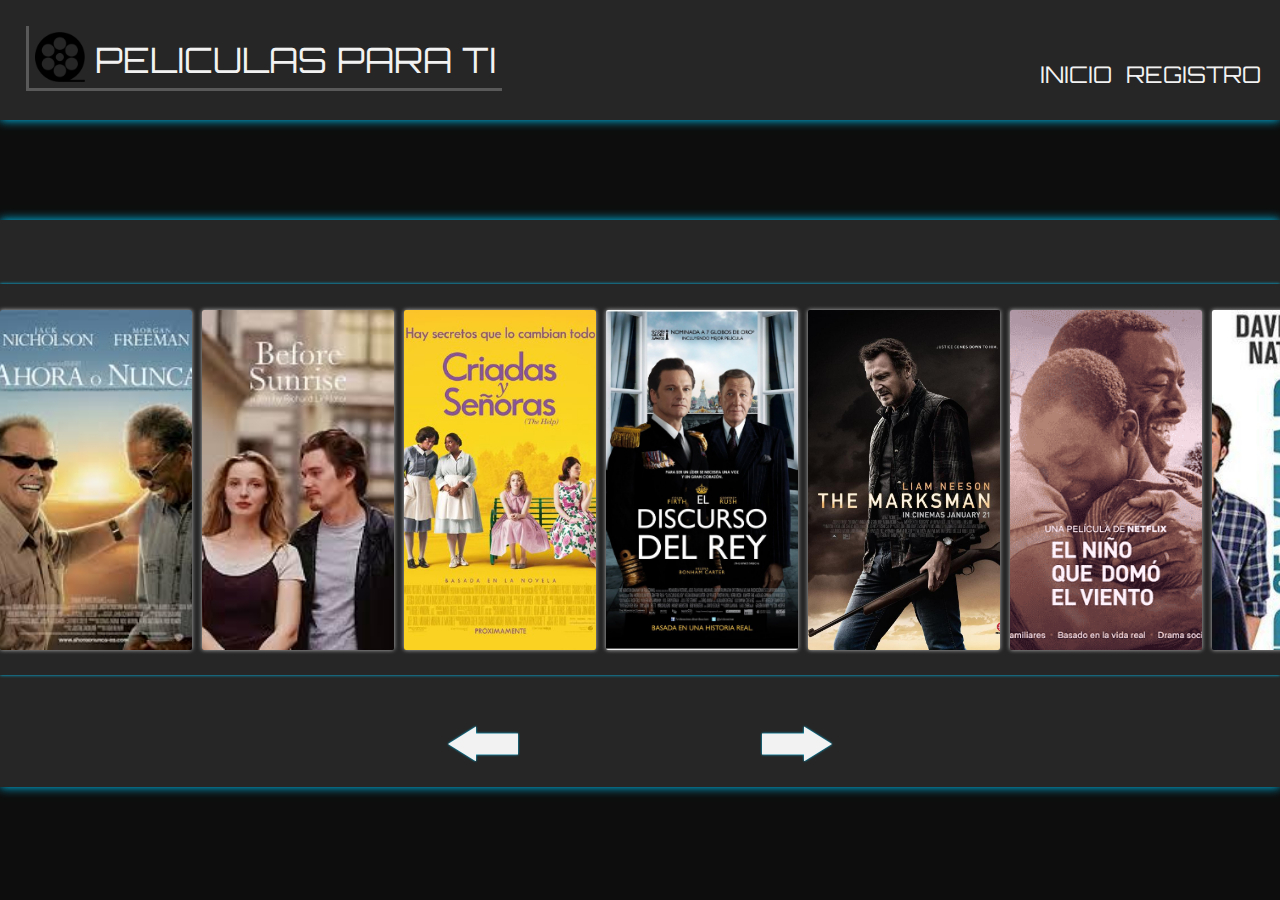
<file: index.html>
<!DOCTYPE html>
<html lang="en">
<head>
    <meta charset="UTF-8">
    <meta http-equiv="X-UA-Compatible" content="IE=edge">
    <meta name="viewport" content="width=device-width, initial-scale=1.0">
    <link href="https://fonts.googleapis.com/css2?family=Orbitron&display=swap" rel="stylesheet">
    <link rel="stylesheet" href="./style/style.css">
    <title>Document</title>
</head>

<body>
    <header class="header">
        <nav class="nav">
            <div class="nav__contenedor">
                <img src="./imagenes/rollo-de-pelicula.png" alt="">
                <p>PELICULAS PARA TI</p>
            </div>
            <ul class="nav__list">
                <li> <a href="./index.html">INICIO </a> </li>
                <li><a href="./registro.html"> REGISTRO</a></li>
            </ul>
        </nav>
    </header>

    <main class="principal" id="principal">
        <div class="carrusel__contenedor">
            <div class="carrusel" id="carrusel">
            </div>

        </div>
        <div class="flechas">
            <div class="flecha__wrap">
                <div class="flecha flechax" id="izquierda"></div>
            </div>
            <div class="flecha__wrap">
                <div class="flecha1 flechax " id="derecha"></div>
            </div>
        </div>
    </main>





    <script src="script/index.js" type="text/javascript" ></script>
</body>

</html>
</file>
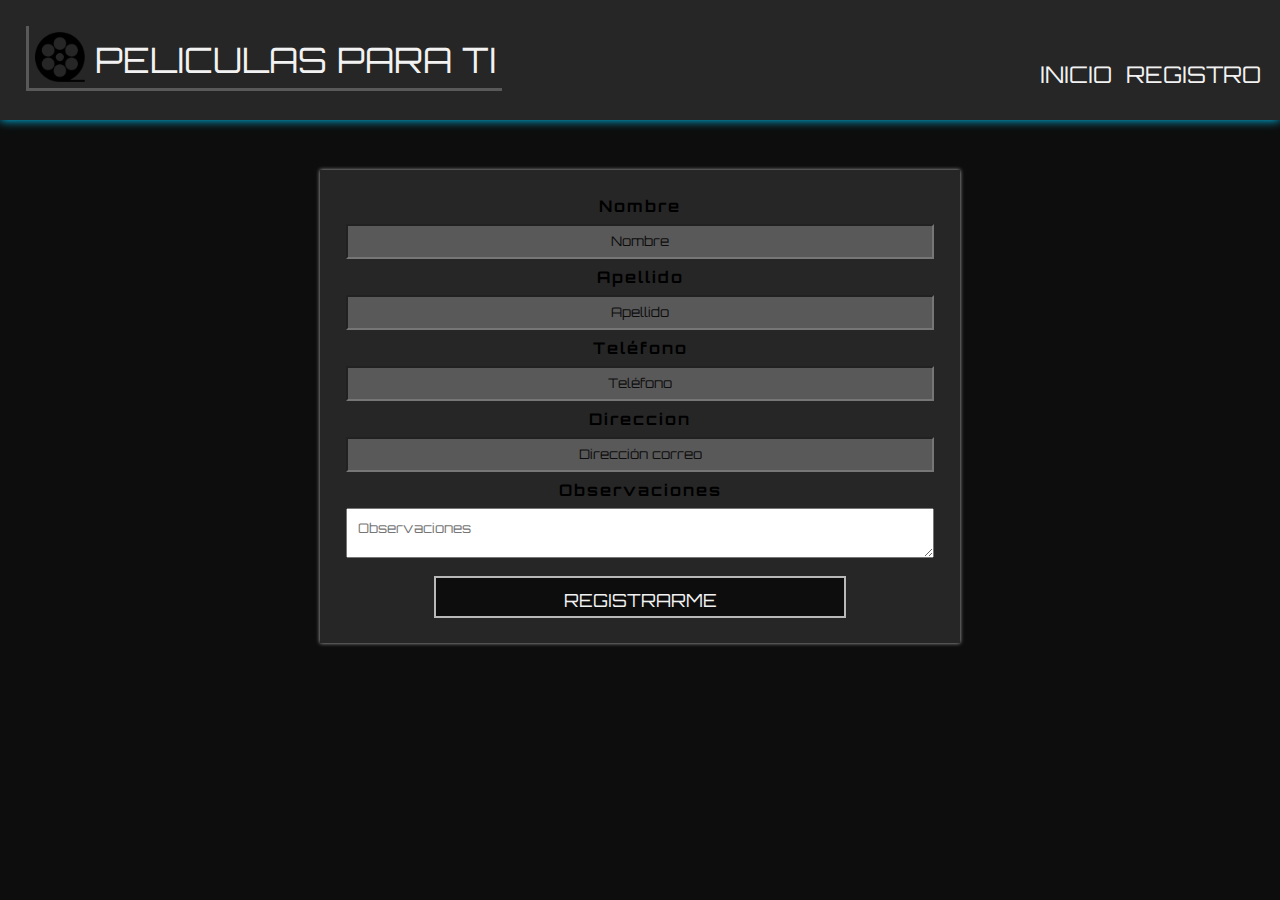
<file: registro.html>
<!DOCTYPE html>
<html lang="en">
<head>
    <meta charset="UTF-8">
    <meta http-equiv="X-UA-Compatible" content="IE=edge">
    <meta name="viewport" content="width=device-width, initial-scale=1.0">
    <link href="https://fonts.googleapis.com/css2?family=Orbitron&display=swap" rel="stylesheet">
    <link rel="stylesheet" href="./style/style.css">
    <title>Document</title>
</head>
<body>
    <header class="header">
        <nav class="nav">
            <div class="nav__contenedor">
                <img src="./imagenes/rollo-de-pelicula.png" alt="">
                <p>PELICULAS PARA TI</p>
            </div>
            <ul class="nav__list">
                <li> <a href="./index.html">INICIO </a> </li>
                <li><a href="./registro.html"> REGISTRO</a></li>
            </ul>
        </nav>
    </header>

    <form action="#" id="formulario"class="formulario">
        <label for="nombre" id="nombre">Nombre</label>
        <input type="text" id="inputName" placeholder="Nombre">
        <label for="apellido" id="apellido">Apellido</label>
        <input type="text" id="inputApellido" placeholder="Apellido">
        <label for="telefono" id="telefono">Teléfono</label>
        <input type="tel" id="inputTel" placeholder="Teléfono">
        <label for="direccion" id="direccion">Direccion</label>
        <input type="email" id="inputDireccion" placeholder="Dirección correo">
        <label for="nombre" id="nombre">Observaciones</label>
        <textarea id="observaciones" placeholder="Observaciones"></textarea>
        <button id="btn">Registrarme</button>
    </form>
    <script src="./script/registro.js"></script>
</body>
</html>
</file>
<file: style/style.css>
*{
    margin: 0px;
    padding: 0px;
    box-sizing: border-box;
}

body{
    background-color: #0D0D0D;
    
}

.header{
    height: 120px;
    background-color: #262626;
    box-shadow: 0px 0px 10px 0px #00CCFF;
    padding: 2%;
}
.nav{
    display: flex;
    justify-content: space-between;
}
.nav__contenedor {
    display: flex;
    gap: 10px;
    padding: 0.5%;
    border-bottom: 3px solid#595959;
    border-left: 3px solid#595959;
}
.nav__contenedor img {
    object-fit: cover;
    height: 50px;
    width: 50px;
}
.nav__contenedor p{
    align-self:flex-end;
    font-size: 35px;
    color: #F2F2F2;
    font-family: 'Orbitron', sans-serif;
}
.nav__list{
    list-style: none;
    display: flex;
    gap: 10px;
}
.nav__list li {
    align-self:flex-end;
    font-size: 23px;
    padding: 1%;
    border-radius: 2px;
    font-family: 'Orbitron', sans-serif;
}
.nav__list li a{
    text-decoration: none;
    color: #F2F2F2;
}
.nav__list li:hover {
    cursor: pointer;
    background-color: #595959;
}

.principal{
    background-color: #262626;
    margin-top: 100px;
    padding-top: 5%;
    padding-bottom: 2%;
    display: flex;
    flex-wrap: wrap;
    flex-direction: column;
    justify-content: center;
    align-items: center;
    box-shadow: 0px 0px 10px 0px #00CCFF;
    overflow: hidden;
}

.carrusel__contenedor{
    padding-top: 2%;
    padding-bottom: 2%;
    width: 100%;
    max-width: 1500px;
    box-shadow: 0px 0px 3px 0px #00CCFF;
    display: flex;
    align-items: center;
}
.carrusel{
    display:flex;
    gap: 10px;
    transition: all 300ms ease;
    width: 120%;
    justify-content: space-evenly;
}
.img{
    height: 340px;
    width: 15%;    
    object-fit: cover;
    box-shadow: 0px 0px 4px 0px rgba(242,242,242,0.75);
    border-radius: 2px;
    flex-shrink: 0;
}
.img:hover{
    cursor: pointer;
}
.flechas{
    margin-top: 4%;
    width: 30%;
    display: flex;
    justify-content: space-between;
}
.flecha__wrap{
    filter: drop-shadow(0px 0px 1px #00CCFF);
}
.flecha__wrap:hover{
    filter: drop-shadow(0px 0px 2px #f2f2f2);
}
.flecha{
    clip-path: polygon(40% 0%, 40% 20%, 100% 20%, 100% 80%, 40% 80%, 40% 100%, 0% 50%);
    height: 35px;
    width: 70px;
    background: #F2F2F2;
}
.flecha:hover,
.flecha1:hover {
    background: #595959;
}

.flecha1{
    clip-path: polygon(0% 20%, 60% 20%, 60% 0%, 100% 50%, 60% 100%, 60% 80%, 0% 80%);
    height: 35px;
    width: 70px;
    background: #F2F2F2;
}
.imgGrande{
    margin-top: 5%;
    height: 350px;
    width: 50%;    
    object-fit: fill;
    box-shadow: 0px 0px 4px 0px rgba(242,242,242,0.75);
    border-radius: 2px;
}
.tituloImg{
    margin-top: 5%;
    font-size: 35px;
    color: #F2F2F2;
    font-family: 'Orbitron', sans-serif;
    text-shadow: 0px 0px 4px #00CCFF;
}

/*                                                Registro                                             */
.formulario{
    background: #262626;
    margin: auto;
    margin-top: 50px;
    margin-bottom: 130px;
    width: 50%;
    padding: 2%;
    display: flex;
    flex-direction: column;
    align-items: center;
    flex-wrap: wrap;
    gap: 8px;
    box-shadow: 0px 0px 4px 0px rgba(242,242,242,0.75);
}
input{
    width: 100%;
    height: 35px;
    background: #595959;
    font-family: 'Orbitron', sans-serif; 
    padding: 2%;
    color: #F2F2F2;
    text-align: center;
}
input::placeholder{
    color: #0D0D0D;
}

label{
    flex-basis: 20%;
    font-family: 'Orbitron', sans-serif;
    font-weight: bolder;
    letter-spacing: 2px;

}

textarea{
    height: 50px;
    width: 100%;
    font-family: 'Orbitron', sans-serif;
    padding: 2%;
}
textarea:hover{
    height: 100px;
}
button{
    margin-top: 10px;
    width: 70%;
    height: 42px;
    padding:2%;
    font-size: 18px;
    text-transform:uppercase;
    background: #0D0D0D;
    outline:none;
    cursor:pointer;
    border:2px solid rgba(242,242,242,0.75);
    color: #F2F2F2;
    transition:300ms;
    font-family: 'Orbitron', sans-serif;

}
button:hover{
    border: 2px solid #00CCFF;
    box-shadow: 0 0 5px rgba(242,242,242,0.75);
  }

@media screen and (max-width:850px) {
    .nav__contenedor p{
        font-size: 27px;
    }
    .nav__list li a{
        font-size: 18px;
    }
    .formulario{
        width: 70%;
    }
}
@media screen and (max-width:650px) {
    .header{
        height: 120px;
    }
    .nav__contenedor{
       margin-top: 2%;
    }
    .nav__contenedor img{
        width: 30px;
        height: 30px;
    }
    .nav__contenedor p{
        font-size: 20px;
    }
    .nav__list li a{
        font-size: 15px;
    }
    .flecha,
    .flecha1{
        width: 50px;
        height: 28px;
    }
    .formulario{
        width: 80%;
    }
    .imgGrande{
        width: 70%;
    }
    
}
@media screen and (max-width:500px){
    .nav{
        display: flex;
        flex-direction: column;
    }
    .nav__contenedor p{
        font-size: 17px;
    }
    .nav__list{
        align-self: flex-end;
        margin-top: 6%;
    }
    .nav__list li a{
        font-size: 13px;
    }
    .img{
        width: 20%;
    }
    .flecha,
    .flecha1{
        width: 30px;
        height: 20px;
    }
    button{
        font-size: 13px;
    }
}
@media screen and (max-width:400px){
    .formulario{
        width: 95%;
    }
}
</file>
